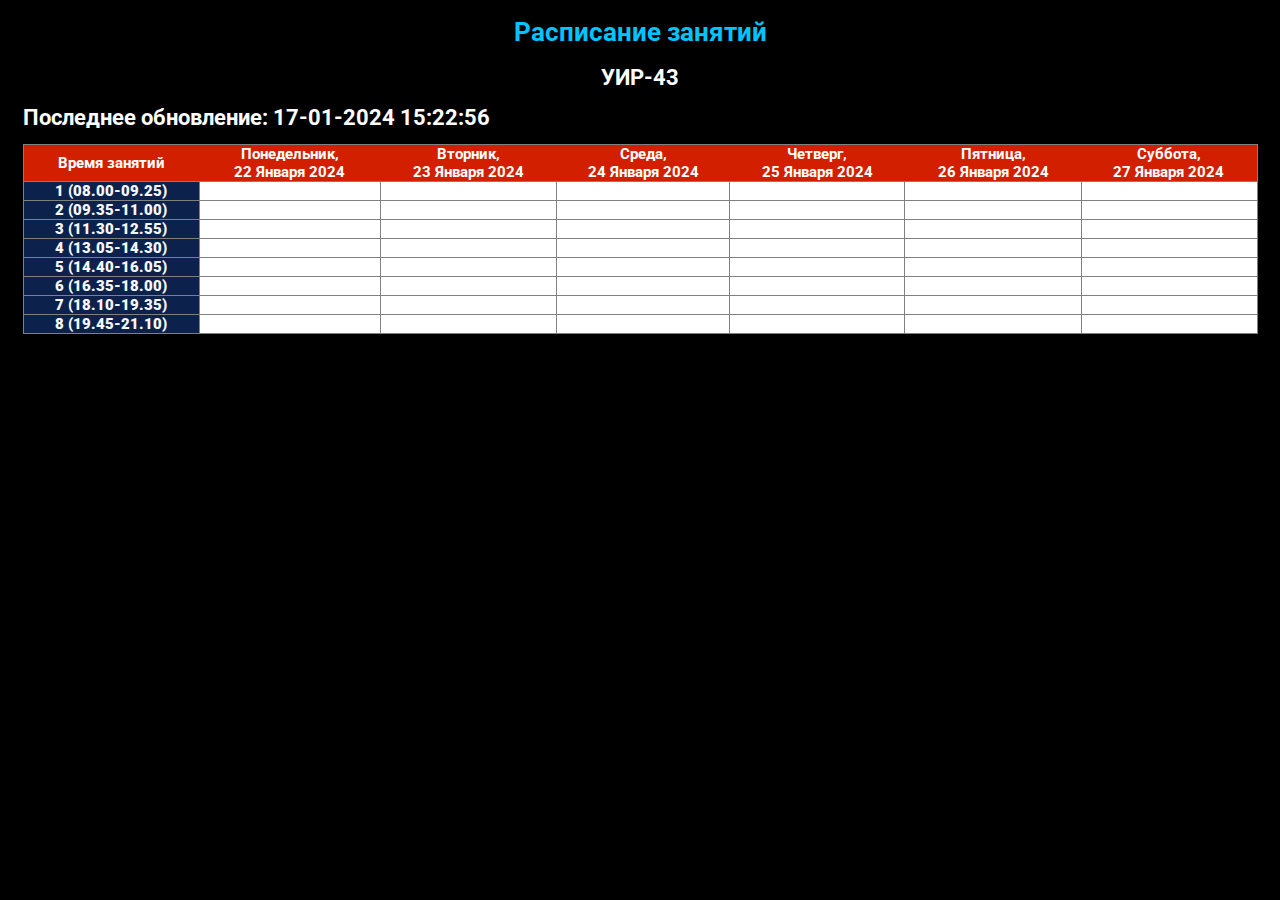
<file: index.html>
<!DOCTYPE html>
<html>
<head>
<meta charset="UTF-8">
<meta http-equiv="X-UA-Compatible" content="IE=edge">
<meta name="viewport" content="width=device-width, initial-scale=1.0">
<title>Расписание занятий. УИР-43</title>
<link rel="stylesheet" href="main.css">
<link rel="shortcut icon" href="fmiit_logo.ico"/>
</head>
<body>
<header class="header">
<div class="container">
<h1 class="header_title"> Расписание занятий </h1>
<h1 class="header_group">УИР-43</h1>
</div>
</header>
<main class="main">
<div class="container"><div class="container">
<h1 class="header_group">Последнее обновление: 17-01-2024 15:22:56</h1>
</div>
<table border="3" style="height: 144px; width: 100%; border-collapse: collapse; border-style: double;"  class="scedule">
<thead class="scedule_table-header">
<tr>
<th>Время занятий</th>
<th style="border: 0px white;">Понедельник, <p> 22 Января 2024</th>
<th style="border: 0px white;">Вторник, <p> 23 Января 2024</th>
<th style="border: 0px white;">Среда, <p> 24 Января 2024</th>
<th style="border: 0px white;">Четверг, <p> 25 Января 2024</th>
<th style="border: 0px white;">Пятница, <p> 26 Января 2024</th>
<th style="border: 0px white;">Суббота, <p> 27 Января 2024</th>
</tr>
</thead>
<tbody>
<td style="width: 14.2857%; height: 0px;" class="Tbody time"><strong>1     (08.00-09.25)</strong></td>
<td style="width: 14.2857%; height: 0px; background-color: white; width: 300px;"><p><strong></strong>
<p>
<p>
</td>
<td style="width: 14.2857%; height: 0px; background-color: white; width: 300px;"><p><strong></strong>
<p>
<p>
</td>
<td style="width: 14.2857%; height: 0px; background-color: white; width: 300px;"><p><strong></strong>
<p>
<p>
</td>
<td style="width: 14.2857%; height: 0px; background-color: white; width: 300px;"><p><strong></strong>
<p>
<p>
</td>
<td style="width: 14.2857%; height: 0px; background-color: white; width: 300px;"><p><strong></strong>
<p>
<p>
</td>
<td style="width: 14.2857%; height: 0px; background-color: white; width: 300px;"><p><strong></strong>
<p>
<p>
</td>
</tr>
</main>
</body>
</html><td style="width: 14.2857%; height: 0px;" class="Tbody time"><strong>2     (09.35-11.00)</strong></td>
<td style="width: 14.2857%; height: 0px; background-color: white; width: 300px;"><p><strong></strong>
<p>
<p>
</td>
<td style="width: 14.2857%; height: 0px; background-color: white; width: 300px;"><p><strong></strong>
<p>
<p>
</td>
<td style="width: 14.2857%; height: 0px; background-color: white; width: 300px;"><p><strong></strong>
<p>
<p>
</td>
<td style="width: 14.2857%; height: 0px; background-color: white; width: 300px;"><p><strong></strong>
<p>
<p>
</td>
<td style="width: 14.2857%; height: 0px; background-color: white; width: 300px;"><p><strong></strong>
<p>
<p>
</td>
<td style="width: 14.2857%; height: 0px; background-color: white; width: 300px;"><p><strong></strong>
<p>
<p>
</td>
</tr>
</main>
</body>
</html><td style="width: 14.2857%; height: 0px;" class="Tbody time"><strong>3     (11.30-12.55)</strong></td>
<td style="width: 14.2857%; height: 0px; background-color: white; width: 300px;"><p><strong></strong>
<p>
<p>
</td>
<td style="width: 14.2857%; height: 0px; background-color: white; width: 300px;"><p><strong></strong>
<p>
<p>
</td>
<td style="width: 14.2857%; height: 0px; background-color: white; width: 300px;"><p><strong></strong>
<p>
<p>
</td>
<td style="width: 14.2857%; height: 0px; background-color: white; width: 300px;"><p><strong></strong>
<p>
<p>
</td>
<td style="width: 14.2857%; height: 0px; background-color: white; width: 300px;"><p><strong></strong>
<p>
<p>
</td>
<td style="width: 14.2857%; height: 0px; background-color: white; width: 300px;"><p><strong></strong>
<p>
<p>
</td>
</tr>
</main>
</body>
</html><td style="width: 14.2857%; height: 0px;" class="Tbody time"><strong>4     (13.05-14.30)</strong></td>
<td style="width: 14.2857%; height: 0px; background-color: white; width: 300px;"><p><strong></strong>
<p>
<p>
</td>
<td style="width: 14.2857%; height: 0px; background-color: white; width: 300px;"><p><strong></strong>
<p>
<p>
</td>
<td style="width: 14.2857%; height: 0px; background-color: white; width: 300px;"><p><strong></strong>
<p>
<p>
</td>
<td style="width: 14.2857%; height: 0px; background-color: white; width: 300px;"><p><strong></strong>
<p>
<p>
</td>
<td style="width: 14.2857%; height: 0px; background-color: white; width: 300px;"><p><strong></strong>
<p>
<p>
</td>
<td style="width: 14.2857%; height: 0px; background-color: white; width: 300px;"><p><strong></strong>
<p>
<p>
</td>
</tr>
</main>
</body>
</html><td style="width: 14.2857%; height: 0px;" class="Tbody time"><strong>5     (14.40-16.05)</strong></td>
<td style="width: 14.2857%; height: 0px; background-color: white; width: 300px;"><p><strong></strong>
<p>
<p>
</td>
<td style="width: 14.2857%; height: 0px; background-color: white; width: 300px;"><p><strong></strong>
<p>
<p>
</td>
<td style="width: 14.2857%; height: 0px; background-color: white; width: 300px;"><p><strong></strong>
<p>
<p>
</td>
<td style="width: 14.2857%; height: 0px; background-color: white; width: 300px;"><p><strong></strong>
<p>
<p>
</td>
<td style="width: 14.2857%; height: 0px; background-color: white; width: 300px;"><p><strong></strong>
<p>
<p>
</td>
<td style="width: 14.2857%; height: 0px; background-color: white; width: 300px;"><p><strong></strong>
<p>
<p>
</td>
</tr>
</main>
</body>
</html><td style="width: 14.2857%; height: 0px;" class="Tbody time"><strong>6     (16.35-18.00)</strong></td>
<td style="width: 14.2857%; height: 0px; background-color: white; width: 300px;"><p><strong></strong>
<p>
<p>
</td>
<td style="width: 14.2857%; height: 0px; background-color: white; width: 300px;"><p><strong></strong>
<p>
<p>
</td>
<td style="width: 14.2857%; height: 0px; background-color: white; width: 300px;"><p><strong></strong>
<p>
<p>
</td>
<td style="width: 14.2857%; height: 0px; background-color: white; width: 300px;"><p><strong></strong>
<p>
<p>
</td>
<td style="width: 14.2857%; height: 0px; background-color: white; width: 300px;"><p><strong></strong>
<p>
<p>
</td>
<td style="width: 14.2857%; height: 0px; background-color: white; width: 300px;"><p><strong></strong>
<p>
<p>
</td>
</tr>
</main>
</body>
</html><td style="width: 14.2857%; height: 0px;" class="Tbody time"><strong>7     (18.10-19.35)</strong></td>
<td style="width: 14.2857%; height: 0px; background-color: white; width: 300px;"><p><strong></strong>
<p>
<p>
</td>
<td style="width: 14.2857%; height: 0px; background-color: white; width: 300px;"><p><strong></strong>
<p>
<p>
</td>
<td style="width: 14.2857%; height: 0px; background-color: white; width: 300px;"><p><strong></strong>
<p>
<p>
</td>
<td style="width: 14.2857%; height: 0px; background-color: white; width: 300px;"><p><strong></strong>
<p>
<p>
</td>
<td style="width: 14.2857%; height: 0px; background-color: white; width: 300px;"><p><strong></strong>
<p>
<p>
</td>
<td style="width: 14.2857%; height: 0px; background-color: white; width: 300px;"><p><strong></strong>
<p>
<p>
</td>
</tr>
</main>
</body>
</html><td style="width: 14.2857%; height: 0px;" class="Tbody time"><strong>8     (19.45-21.10)</strong></td>
<td style="width: 14.2857%; height: 0px; background-color: white; width: 300px;"><p><strong></strong>
<p>
<p>
</td>
<td style="width: 14.2857%; height: 0px; background-color: white; width: 300px;"><p><strong></strong>
<p>
<p>
</td>
<td style="width: 14.2857%; height: 0px; background-color: white; width: 300px;"><p><strong></strong>
<p>
<p>
</td>
<td style="width: 14.2857%; height: 0px; background-color: white; width: 300px;"><p><strong></strong>
<p>
<p>
</td>
<td style="width: 14.2857%; height: 0px; background-color: white; width: 300px;"><p><strong></strong>
<p>
<p>
</td>
<td style="width: 14.2857%; height: 0px; background-color: white; width: 300px;"><p><strong></strong>
<p>
<p>
</td>
</tr>
</main>
</body>
</html>
</file>
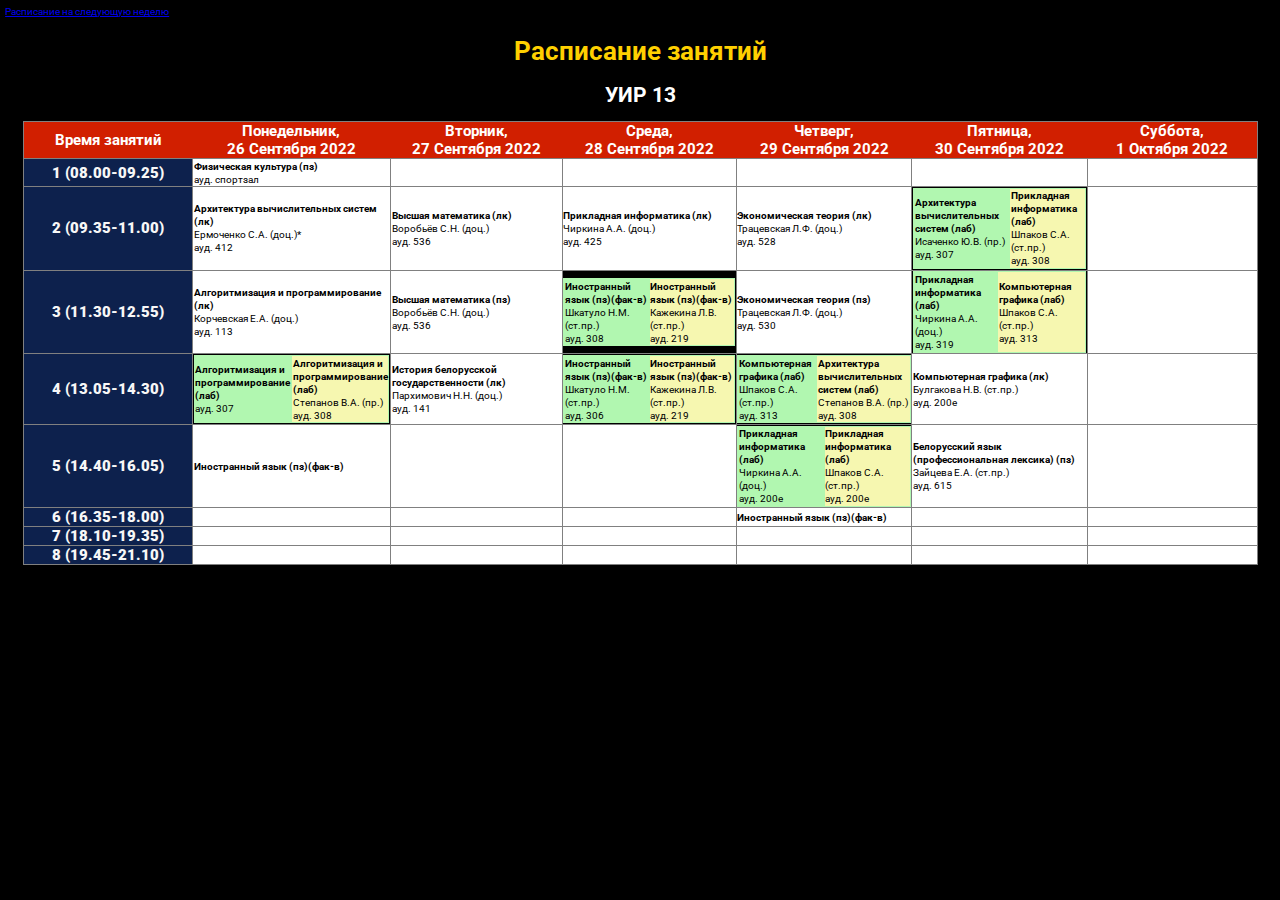
<file: 13/index.html>
<!DOCTYPE html>
<html>
<head>
<meta charset="UTF-8">
<meta http-equiv="X-UA-Compatible" content="IE=edge">
<meta name="viewport" content="width=device-width, initial-scale=1.0">
<title>Расписание занятий. УИР-{group}</title>
<link rel="stylesheet" href="main.css">
<link rel="shortcut icon" href="fmiit_logo.ico"/>
</head>
<body>
<a href="/13/next/">Расписание на следующую неделю</a>
<header class="header">
<div class="container">
<h1 class="header_title"> Расписание занятий </h1>
<h1 class="header_group">УИР 13</h1>
</div>
</header>
<main class="main">
<div class="container"><table border="3" style="height: 144px; width: 100%; border-collapse: collapse; border-style: double;"  class="scedule">
<thead class="scedule_table-header">
<tr>
<th>Время занятий</th>
<th style="border: 0px white;">Понедельник, <p> 26 Сентября 2022</th>
<th style="border: 0px white;">Вторник, <p> 27 Сентября 2022</th>
<th style="border: 0px white;">Среда, <p> 28 Сентября 2022</th>
<th style="border: 0px white;">Четверг, <p> 29 Сентября 2022</th>
<th style="border: 0px white;">Пятница, <p> 30 Сентября 2022</th>
<th style="border: 0px white;">Суббота, <p> 1 Октября 2022</th>
</tr>
</thead>
<tbody>
<td style="width: 14.2857%; height: 0px;" class="Tbody time"><strong>1     (08.00-09.25)</strong></td>
<td style="width: 14.2857%; height: 0px; background-color: white;"><p><strong>Физическая культура (пз)</strong>
<p>
<p>ауд. спортзал
</td>
<td style="width: 14.2857%; height: 0px; background-color: white;"><p><strong></strong>
<p>
<p>
</td>
<td style="width: 14.2857%; height: 0px; background-color: white;"><p><strong></strong>
<p>
<p>
</td>
<td style="width: 14.2857%; height: 0px; background-color: white;"><p><strong></strong>
<p>
<p>
</td>
<td style="width: 14.2857%; height: 0px; background-color: white;"><p><strong></strong>
<p>
<p>
</td>
<td style="width: 14.2857%; height: 0px; background-color: white;"><p><strong></strong>
<p>
<p>
</td>
</tr>
<td style="width: 14.2857%; height: 0px;" class="Tbody time"><strong>2     (09.35-11.00)</strong></td>
<td style="width: 14.2857%; height: 0px; background-color: white;"><p><strong>Архитектура вычислительных систем (лк)</strong>
<p>Ермоченко С.А. (доц.)*
<p>ауд. 412
</td>
<td style="width: 14.2857%; height: 0px; background-color: white;"><p><strong>Высшая математика (лк)</strong>
<p>Воробьёв С.Н. (доц.)
<p>ауд. 536
</td>
<td style="width: 14.2857%; height: 0px; background-color: white;"><p><strong>Прикладная информатика (лк)</strong>
<p>Чиркина А.А. (доц.)
<p>ауд. 425
</td>
<td style="width: 14.2857%; height: 0px; background-color: white;"><p><strong>Экономическая теория (лк)</strong>
<p>Трацевская Л.Ф. (доц.)
<p>ауд. 528
</td>
<td>
<table border="0" style="background-color: #b1f7b0;"><tbody>
<tr>
<td style="background-color: #b1f7b0; border: 0px white;"><p><strong>Архитектура вычислительных систем (лаб)</strong>
<p>Исаченко Ю.В. (пр.)
<p>ауд. 307
</td>
<td style="background-color: #f6f7b0; border: 0px white;"><p><strong>Прикладная информатика (лаб)</strong>
<p>Шпаков С.А. (ст.пр.)
<p>ауд. 308
</td>
</tr>
</tbody>
</table>
</td>
<td style="width: 14.2857%; height: 0px; background-color: white;"><p><strong></strong>
<p>
<p>
</td>
</tr>
<td style="width: 14.2857%; height: 0px;" class="Tbody time"><strong>3     (11.30-12.55)</strong></td>
<td style="width: 14.2857%; height: 0px; background-color: white;"><p><strong>Алгоритмизация и программирование (лк)</strong>
<p>Корчевская Е.А. (доц.)
<p>ауд. 113
</td>
<td style="width: 14.2857%; height: 0px; background-color: white;"><p><strong>Высшая математика (пз)</strong>
<p>Воробьёв С.Н. (доц.)
<p>ауд. 536
</td>
<td>
<table border="0" style="background-color: #b1f7b0;"><tbody>
<tr>
<td style="background-color: #b1f7b0; border: 0px white;"><p><strong>Иностранный язык (пз)(фак-в)</strong>
<p>Шкатуло Н.М. (ст.пр.)
<p>ауд. 308
</td>
<td style="background-color: #f6f7b0; border: 0px white;"><p><strong>Иностранный язык (пз)(фак-в)</strong>
<p>Кажекина Л.В. (ст.пр.)
<p>ауд. 219
</td>
</tr>
</tbody>
</table>
</td>
<td style="width: 14.2857%; height: 0px; background-color: white;"><p><strong>Экономическая теория (пз)</strong>
<p>Трацевская Л.Ф. (доц.)
<p>ауд. 530
</td>
<td>
<table border="0" style="background-color: #b1f7b0;"><tbody>
<tr>
<td style="background-color: #b1f7b0; border: 0px white;"><p><strong>Прикладная информатика (лаб)</strong>
<p>Чиркина А.А. (доц.)
<p>ауд. 319
</td>
<td style="background-color: #f6f7b0; border: 0px white;"><p><strong>Компьютерная графика (лаб)</strong>
<p>Шпаков С.А. (ст.пр.)
<p>ауд. 313
</td>
</tr>
</tbody>
</table>
</td>
<td style="width: 14.2857%; height: 0px; background-color: white;"><p><strong></strong>
<p>
<p>
</td>
</tr>
<td style="width: 14.2857%; height: 0px;" class="Tbody time"><strong>4     (13.05-14.30)</strong></td>
<td>
<table border="0" style="background-color: #b1f7b0;"><tbody>
<tr>
<td style="background-color: #b1f7b0; border: 0px white;"><p><strong>Алгоритмизация и программирование (лаб)</strong>
<p>
<p>ауд. 307
</td>
<td style="background-color: #f6f7b0; border: 0px white;"><p><strong>Алгоритмизация и программирование (лаб)</strong>
<p>Степанов В.А. (пр.)
<p>ауд. 308
</td>
</tr>
</tbody>
</table>
</td>
<td style="width: 14.2857%; height: 0px; background-color: white;"><p><strong>История белорусской государственности (лк)</strong>
<p>Пархимович Н.Н. (доц.)
<p>ауд. 141
</td>
<td>
<table border="0" style="background-color: #b1f7b0;"><tbody>
<tr>
<td style="background-color: #b1f7b0; border: 0px white;"><p><strong>Иностранный язык (пз)(фак-в)</strong>
<p>Шкатуло Н.М. (ст.пр.)
<p>ауд. 306
</td>
<td style="background-color: #f6f7b0; border: 0px white;"><p><strong>Иностранный язык (пз)(фак-в)</strong>
<p>Кажекина Л.В. (ст.пр.)
<p>ауд. 219
</td>
</tr>
</tbody>
</table>
</td>
<td>
<table border="0" style="background-color: #b1f7b0;"><tbody>
<tr>
<td style="background-color: #b1f7b0; border: 0px white;"><p><strong>Компьютерная графика (лаб)</strong>
<p>Шпаков С.А. (ст.пр.)
<p>ауд. 313
</td>
<td style="background-color: #f6f7b0; border: 0px white;"><p><strong>Архитектура вычислительных систем (лаб)</strong>
<p>Степанов В.А. (пр.)
<p>ауд. 308
</td>
</tr>
</tbody>
</table>
</td>
<td style="width: 14.2857%; height: 0px; background-color: white;"><p><strong>Компьютерная графика (лк)</strong>
<p>Булгакова Н.В. (ст.пр.)
<p>ауд. 200е
</td>
<td style="width: 14.2857%; height: 0px; background-color: white;"><p><strong></strong>
<p>
<p>
</td>
</tr>
<td style="width: 14.2857%; height: 0px;" class="Tbody time"><strong>5     (14.40-16.05)</strong></td>
<td style="width: 14.2857%; height: 0px; background-color: white;"><p><strong>Иностранный язык (пз)(фак-в)</strong>
<p>
<p>
</td>
<td style="width: 14.2857%; height: 0px; background-color: white;"><p><strong></strong>
<p>
<p>
</td>
<td style="width: 14.2857%; height: 0px; background-color: white;"><p><strong></strong>
<p>
<p>
</td>
<td>
<table border="0" style="background-color: #b1f7b0;"><tbody>
<tr>
<td style="background-color: #b1f7b0; border: 0px white;"><p><strong>Прикладная информатика (лаб)</strong>
<p>Чиркина А.А. (доц.)
<p>ауд. 200е
</td>
<td style="background-color: #f6f7b0; border: 0px white;"><p><strong>Прикладная информатика (лаб)</strong>
<p>Шпаков С.А. (ст.пр.)
<p>ауд. 200е
</td>
</tr>
</tbody>
</table>
</td>
<td style="width: 14.2857%; height: 0px; background-color: white;"><p><strong>Белорусский язык (профессиональная лексика) (пз)</strong>
<p>Зайцева Е.А. (ст.пр.)
<p>ауд. 615
</td>
<td style="width: 14.2857%; height: 0px; background-color: white;"><p><strong></strong>
<p>
<p>
</td>
</tr>
<td style="width: 14.2857%; height: 0px;" class="Tbody time"><strong>6     (16.35-18.00)</strong></td>
<td style="width: 14.2857%; height: 0px; background-color: white;"><p><strong></strong>
<p>
<p>
</td>
<td style="width: 14.2857%; height: 0px; background-color: white;"><p><strong></strong>
<p>
<p>
</td>
<td style="width: 14.2857%; height: 0px; background-color: white;"><p><strong></strong>
<p>
<p>
</td>
<td style="width: 14.2857%; height: 0px; background-color: white;"><p><strong>Иностранный язык (пз)(фак-в)</strong>
<p>
<p>
</td>
<td style="width: 14.2857%; height: 0px; background-color: white;"><p><strong></strong>
<p>
<p>
</td>
<td style="width: 14.2857%; height: 0px; background-color: white;"><p><strong></strong>
<p>
<p>
</td>
</tr>
<td style="width: 14.2857%; height: 0px;" class="Tbody time"><strong>7     (18.10-19.35)</strong></td>
<td style="width: 14.2857%; height: 0px; background-color: white;"><p><strong></strong>
<p>
<p>
</td>
<td style="width: 14.2857%; height: 0px; background-color: white;"><p><strong></strong>
<p>
<p>
</td>
<td style="width: 14.2857%; height: 0px; background-color: white;"><p><strong></strong>
<p>
<p>
</td>
<td style="width: 14.2857%; height: 0px; background-color: white;"><p><strong></strong>
<p>
<p>
</td>
<td style="width: 14.2857%; height: 0px; background-color: white;"><p><strong></strong>
<p>
<p>
</td>
<td style="width: 14.2857%; height: 0px; background-color: white;"><p><strong></strong>
<p>
<p>
</td>
</tr>
<td style="width: 14.2857%; height: 0px;" class="Tbody time"><strong>8     (19.45-21.10)</strong></td>
<td style="width: 14.2857%; height: 0px; background-color: white;"><p><strong></strong>
<p>
<p>
</td>
<td style="width: 14.2857%; height: 0px; background-color: white;"><p><strong></strong>
<p>
<p>
</td>
<td style="width: 14.2857%; height: 0px; background-color: white;"><p><strong></strong>
<p>
<p>
</td>
<td style="width: 14.2857%; height: 0px; background-color: white;"><p><strong></strong>
<p>
<p>
</td>
<td style="width: 14.2857%; height: 0px; background-color: white;"><p><strong></strong>
<p>
<p>
</td>
<td style="width: 14.2857%; height: 0px; background-color: white;"><p><strong></strong>
<p>
<p>
</td>
</tr>
</file>
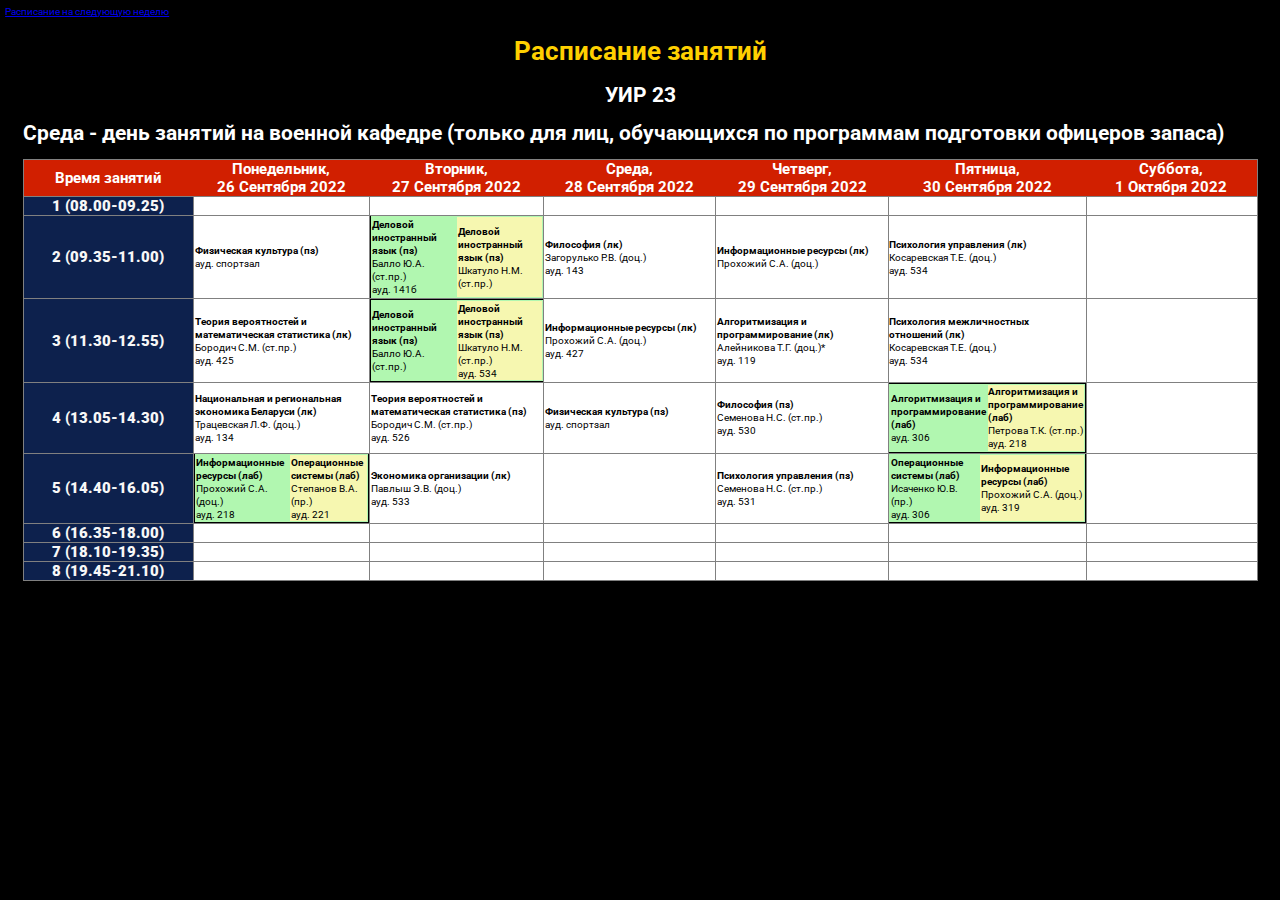
<file: 23/index.html>
<!DOCTYPE html>
<html>
<head>
  <!-- Yandex.Metrika counter -->
<script type="text/javascript" >
   (function(m,e,t,r,i,k,a){m[i]=m[i]||function(){(m[i].a=m[i].a||[]).push(arguments)};
   m[i].l=1*new Date();
   for (var j = 0; j < document.scripts.length; j++) {if (document.scripts[j].src === r) { return; }}
   k=e.createElement(t),a=e.getElementsByTagName(t)[0],k.async=1,k.src=r,a.parentNode.insertBefore(k,a)})
   (window, document, "script", "https://mc.yandex.ru/metrika/tag.js", "ym");

   ym(90545897, "init", {
        clickmap:true,
        trackLinks:true,
        accurateTrackBounce:true,
        webvisor:true
   });
</script>
<noscript><div><img src="https://mc.yandex.ru/watch/90545897" style="position:absolute; left:-9999px;" alt="" /></div></noscript>
<!-- /Yandex.Metrika counter -->
<meta charset="UTF-8">
<meta http-equiv="X-UA-Compatible" content="IE=edge">
<meta name="viewport" content="width=device-width, initial-scale=1.0">
<title>Расписание занятий. УИР-{group}</title>
<link rel="stylesheet" href="main.css">
<link rel="shortcut icon" href="fmiit_logo.ico"/>
</head>
<body>
<a href="/23/next/">Расписание на следующую неделю</a>
<header class="header">
<div class="container">
<h1 class="header_title"> Расписание занятий </h1>
<h1 class="header_group">УИР 23</h1>
</div>
</header>
<main class="main">
<div class="container"><div class="container">
<h1 class="header_group">Среда - день занятий на военной кафедре (только для лиц, обучающихся по программам подготовки офицеров запаса)</h1>
</div>
<table border="3" style="height: 144px; width: 100%; border-collapse: collapse; border-style: double;"  class="scedule">
<thead class="scedule_table-header">
<tr>
<th>Время занятий</th>
<th style="border: 0px white;">Понедельник, <p> 26 Сентября 2022</th>
<th style="border: 0px white;">Вторник, <p> 27 Сентября 2022</th>
<th style="border: 0px white;">Среда, <p> 28 Сентября 2022</th>
<th style="border: 0px white;">Четверг, <p> 29 Сентября 2022</th>
<th style="border: 0px white;">Пятница, <p> 30 Сентября 2022</th>
<th style="border: 0px white;">Суббота, <p> 1 Октября 2022</th>
</tr>
</thead>
<tbody>
<td style="width: 14.2857%; height: 0px;" class="Tbody time"><strong>1     (08.00-09.25)</strong></td>
<td style="width: 14.2857%; height: 0px; background-color: white;"><p><strong></strong>
<p>
<p>
</td>
<td style="width: 14.2857%; height: 0px; background-color: white;"><p><strong></strong>
<p>
<p>
</td>
<td style="width: 14.2857%; height: 0px; background-color: white;"><p><strong></strong>
<p>
<p>
</td>
<td style="width: 14.2857%; height: 0px; background-color: white;"><p><strong></strong>
<p>
<p>
</td>
<td style="width: 14.2857%; height: 0px; background-color: white;"><p><strong></strong>
<p>
<p>
</td>
<td style="width: 14.2857%; height: 0px; background-color: white;"><p><strong></strong>
<p>
<p>
</td>
</tr>
<td style="width: 14.2857%; height: 0px;" class="Tbody time"><strong>2     (09.35-11.00)</strong></td>
<td style="width: 14.2857%; height: 0px; background-color: white;"><p><strong>Физическая культура (пз)</strong>
<p>
<p>ауд. спортзал
</td>
<td>
<table border="0" style="background-color: #b1f7b0;"><tbody>
<tr>
<td style="background-color: #b1f7b0; border: 0px white;"><p><strong>Деловой иностранный язык (пз)</strong>
<p>Балло Ю.А. (ст.пр.)
<p>ауд. 141б
</td>
<td style="background-color: #f6f7b0; border: 0px white;"><p><strong>Деловой иностранный язык (пз)</strong>
<p>Шкатуло Н.М. (ст.пр.)
<p>
</td>
</tr>
</tbody>
</table>
</td>
<td style="width: 14.2857%; height: 0px; background-color: white;"><p><strong>Философия (лк)</strong>
<p>Загорулько Р.В. (доц.)
<p>ауд. 143
</td>
<td style="width: 14.2857%; height: 0px; background-color: white;"><p><strong>Информационные ресурсы (лк)</strong>
<p>Прохожий С.А. (доц.)
<p>
</td>
<td style="width: 14.2857%; height: 0px; background-color: white;"><p><strong>Психология управления (лк)</strong>
<p>Косаревская Т.Е. (доц.)
<p>ауд. 534
</td>
<td style="width: 14.2857%; height: 0px; background-color: white;"><p><strong></strong>
<p>
<p>
</td>
</tr>
<td style="width: 14.2857%; height: 0px;" class="Tbody time"><strong>3     (11.30-12.55)</strong></td>
<td style="width: 14.2857%; height: 0px; background-color: white;"><p><strong>Теория вероятностей и математическая статистика (лк)</strong>
<p>Бородич С.М. (ст.пр.)
<p>ауд. 425
</td>
<td>
<table border="0" style="background-color: #b1f7b0;"><tbody>
<tr>
<td style="background-color: #b1f7b0; border: 0px white;"><p><strong>Деловой иностранный язык (пз)</strong>
<p>Балло Ю.А. (ст.пр.)
<p>
</td>
<td style="background-color: #f6f7b0; border: 0px white;"><p><strong>Деловой иностранный язык (пз)</strong>
<p>Шкатуло Н.М. (ст.пр.)
<p>ауд. 534
</td>
</tr>
</tbody>
</table>
</td>
<td style="width: 14.2857%; height: 0px; background-color: white;"><p><strong>Информационные ресурсы (лк)</strong>
<p>Прохожий С.А. (доц.)
<p>ауд. 427
</td>
<td style="width: 14.2857%; height: 0px; background-color: white;"><p><strong>Алгоритмизация и программирование (лк)</strong>
<p>Алейникова Т.Г. (доц.)*
<p>ауд. 119
</td>
<td style="width: 14.2857%; height: 0px; background-color: white;"><p><strong>Психология межличностных отношений (лк)</strong>
<p>Косаревская Т.Е. (доц.)
<p>ауд. 534
</td>
<td style="width: 14.2857%; height: 0px; background-color: white;"><p><strong></strong>
<p>
<p>
</td>
</tr>
<td style="width: 14.2857%; height: 0px;" class="Tbody time"><strong>4     (13.05-14.30)</strong></td>
<td style="width: 14.2857%; height: 0px; background-color: white;"><p><strong>Национальная и региональная экономика Беларуси (лк)</strong>
<p>Трацевская Л.Ф. (доц.)
<p>ауд. 134
</td>
<td style="width: 14.2857%; height: 0px; background-color: white;"><p><strong>Теория вероятностей и математическая статистика (пз)</strong>
<p>Бородич С.М. (ст.пр.)
<p>ауд. 526
</td>
<td style="width: 14.2857%; height: 0px; background-color: white;"><p><strong>Физическая культура (пз)</strong>
<p>
<p>ауд. спортзал
</td>
<td style="width: 14.2857%; height: 0px; background-color: white;"><p><strong>Философия (пз)</strong>
<p>Семенова Н.С. (ст.пр.)
<p>ауд. 530
</td>
<td>
<table border="0" style="background-color: #b1f7b0;"><tbody>
<tr>
<td style="background-color: #b1f7b0; border: 0px white;"><p><strong>Алгоритмизация и программирование (лаб)</strong>
<p>
<p>ауд. 306
</td>
<td style="background-color: #f6f7b0; border: 0px white;"><p><strong>Алгоритмизация и программирование (лаб)</strong>
<p>Петрова Т.К. (ст.пр.)
<p>ауд. 218
</td>
</tr>
</tbody>
</table>
</td>
<td style="width: 14.2857%; height: 0px; background-color: white;"><p><strong></strong>
<p>
<p>
</td>
</tr>
<td style="width: 14.2857%; height: 0px;" class="Tbody time"><strong>5     (14.40-16.05)</strong></td>
<td>
<table border="0" style="background-color: #b1f7b0;"><tbody>
<tr>
<td style="background-color: #b1f7b0; border: 0px white;"><p><strong>Информационные ресурсы (лаб)</strong>
<p>Прохожий С.А. (доц.)
<p>ауд. 218
</td>
<td style="background-color: #f6f7b0; border: 0px white;"><p><strong>Операционные системы (лаб)</strong>
<p>Степанов В.А. (пр.)
<p>ауд. 221
</td>
</tr>
</tbody>
</table>
</td>
<td style="width: 14.2857%; height: 0px; background-color: white;"><p><strong>Экономика организации (лк)</strong>
<p>Павлыш Э.В. (доц.)
<p>ауд. 533
</td>
<td style="width: 14.2857%; height: 0px; background-color: white;"><p><strong></strong>
<p>
<p>
</td>
<td style="width: 14.2857%; height: 0px; background-color: white;"><p><strong>Психология управления (пз)</strong>
<p>Семенова Н.С. (ст.пр.)
<p>ауд. 531
</td>
<td>
<table border="0" style="background-color: #b1f7b0;"><tbody>
<tr>
<td style="background-color: #b1f7b0; border: 0px white;"><p><strong>Операционные системы (лаб)</strong>
<p>Исаченко Ю.В. (пр.)
<p>ауд. 306
</td>
<td style="background-color: #f6f7b0; border: 0px white;"><p><strong>Информационные ресурсы (лаб)</strong>
<p>Прохожий С.А. (доц.)
<p>ауд. 319
</td>
</tr>
</tbody>
</table>
</td>
<td style="width: 14.2857%; height: 0px; background-color: white;"><p><strong></strong>
<p>
<p>
</td>
</tr>
<td style="width: 14.2857%; height: 0px;" class="Tbody time"><strong>6     (16.35-18.00)</strong></td>
<td style="width: 14.2857%; height: 0px; background-color: white;"><p><strong></strong>
<p>
<p>
</td>
<td style="width: 14.2857%; height: 0px; background-color: white;"><p><strong></strong>
<p>
<p>
</td>
<td style="width: 14.2857%; height: 0px; background-color: white;"><p><strong></strong>
<p>
<p>
</td>
<td style="width: 14.2857%; height: 0px; background-color: white;"><p><strong></strong>
<p>
<p>
</td>
<td style="width: 14.2857%; height: 0px; background-color: white;"><p><strong></strong>
<p>
<p>
</td>
<td style="width: 14.2857%; height: 0px; background-color: white;"><p><strong></strong>
<p>
<p>
</td>
</tr>
<td style="width: 14.2857%; height: 0px;" class="Tbody time"><strong>7     (18.10-19.35)</strong></td>
<td style="width: 14.2857%; height: 0px; background-color: white;"><p><strong></strong>
<p>
<p>
</td>
<td style="width: 14.2857%; height: 0px; background-color: white;"><p><strong></strong>
<p>
<p>
</td>
<td style="width: 14.2857%; height: 0px; background-color: white;"><p><strong></strong>
<p>
<p>
</td>
<td style="width: 14.2857%; height: 0px; background-color: white;"><p><strong></strong>
<p>
<p>
</td>
<td style="width: 14.2857%; height: 0px; background-color: white;"><p><strong></strong>
<p>
<p>
</td>
<td style="width: 14.2857%; height: 0px; background-color: white;"><p><strong></strong>
<p>
<p>
</td>
</tr>
<td style="width: 14.2857%; height: 0px;" class="Tbody time"><strong>8     (19.45-21.10)</strong></td>
<td style="width: 14.2857%; height: 0px; background-color: white;"><p><strong></strong>
<p>
<p>
</td>
<td style="width: 14.2857%; height: 0px; background-color: white;"><p><strong></strong>
<p>
<p>
</td>
<td style="width: 14.2857%; height: 0px; background-color: white;"><p><strong></strong>
<p>
<p>
</td>
<td style="width: 14.2857%; height: 0px; background-color: white;"><p><strong></strong>
<p>
<p>
</td>
<td style="width: 14.2857%; height: 0px; background-color: white;"><p><strong></strong>
<p>
<p>
</td>
<td style="width: 14.2857%; height: 0px; background-color: white;"><p><strong></strong>
<p>
<p>
</td>
</tr>
</file>
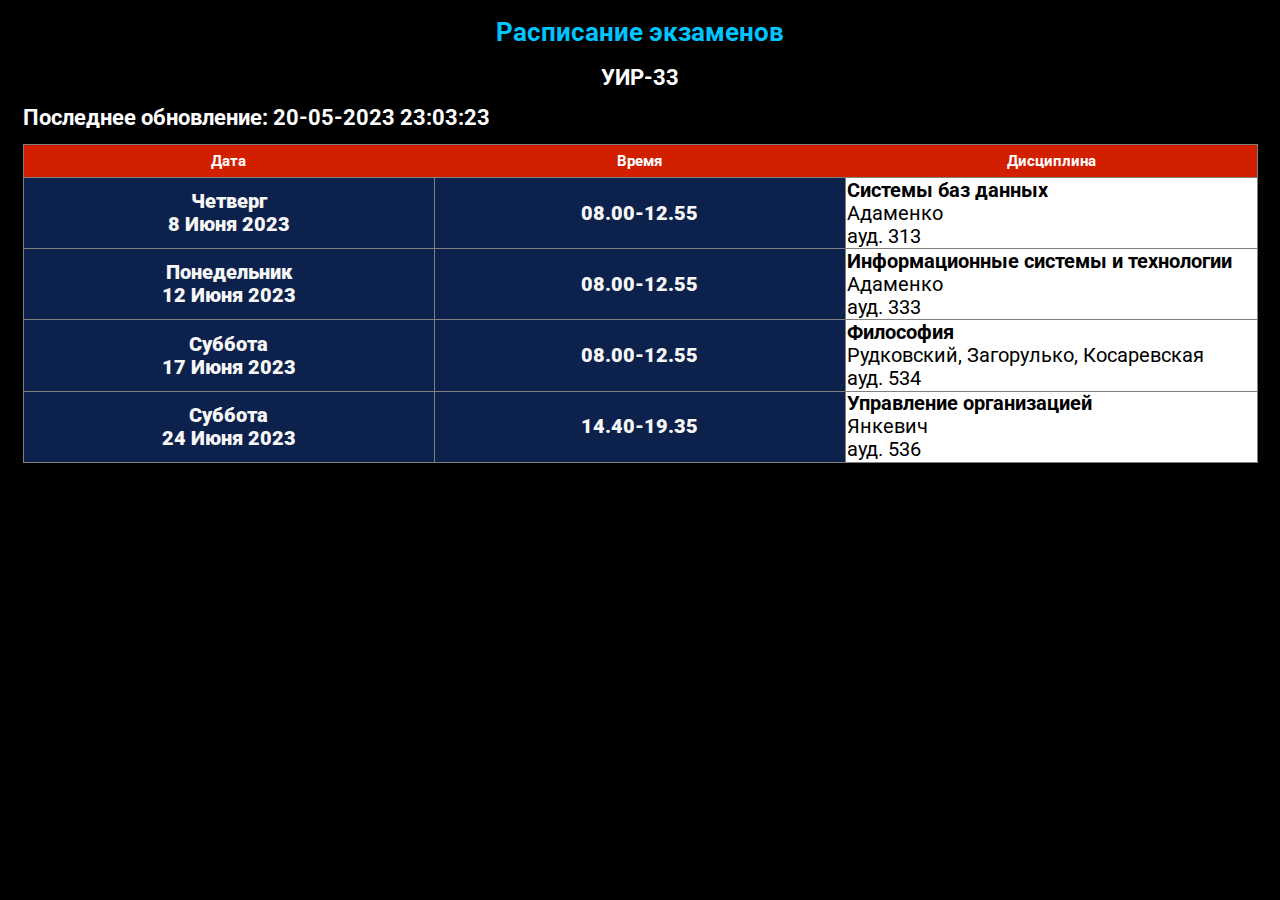
<file: exam/index.html>
<!DOCTYPE html>
<html>
<head>
<meta charset="UTF-8">
<meta http-equiv="X-UA-Compatible" content="IE=edge">
<meta name="viewport" content="width=device-width, initial-scale=1.0">
<title>Расписание занятий. УИР-33</title>
<link rel="stylesheet" href="main.css">
<link rel="shortcut icon" href="fmiit_logo.ico"/>
</head>
<body>
<header class="header">
<div class="container">
<h1 class="header_title"> Расписание экзаменов </h1>
<h1 class="header_group">УИР-33</h1>
</div>
</header>
<main class="main">
<div class="container"><div class="container">
<h1 class="header_group">Последнее обновление: 20-05-2023 23:03:23</h1>
</div>
<table border="3" style="height: 144px; width: 100%; border-collapse: collapse; border-style: double;"  class="scedule">
<thead class="scedule_table-header">
<tr>
<th>Дата</th><th>Время</th><th>Дисциплина</th>
</tr>
</thead>
<tbody>
<td style="width: 14.2857%; height: 0px;font-size:30px;" class="Tbody time"><strong>Четверг<p> 8 Июня 2023</strong></td>
<td style="width: 14.2857%; height: 0px;font-size:30px;" class="Tbody time"><strong>08.00-12.55</strong></td>
<td style="width: 14.2857%; height: 0px;font-size:30px; background-color: white;"><p><strong>Системы баз данных</strong>
<p>Адаменко
<p>ауд. 313
</td>
</tr>
<td style="width: 14.2857%; height: 0px;font-size:30px;" class="Tbody time"><strong>Понедельник<p> 12 Июня 2023</strong></td>
<td style="width: 14.2857%; height: 0px;font-size:30px;" class="Tbody time"><strong>08.00-12.55</strong></td>
<td style="width: 14.2857%; height: 0px;font-size:30px; background-color: white;"><p><strong>Информационные системы и технологии</strong>
<p>Адаменко
<p>ауд. 333
</td>
</tr>
<td style="width: 14.2857%; height: 0px;font-size:30px;" class="Tbody time"><strong>Суббота<p> 17 Июня 2023</strong></td>
<td style="width: 14.2857%; height: 0px;font-size:30px;" class="Tbody time"><strong>08.00-12.55</strong></td>
<td style="width: 14.2857%; height: 0px;font-size:30px; background-color: white;"><p><strong>Философия</strong>
<p>Рудковский, Загорулько, Косаревская
<p>ауд. 534
</td>
</tr>
<td style="width: 14.2857%; height: 0px;font-size:30px;" class="Tbody time"><strong>Суббота<p> 24 Июня 2023</strong></td>
<td style="width: 14.2857%; height: 0px;font-size:30px;" class="Tbody time"><strong> 14.40-19.35</strong></td>
<td style="width: 14.2857%; height: 0px;font-size:30px; background-color: white;"><p><strong>Управление организацией</strong>
<p>Янкевич
<p>ауд. 536
</td>
</tr>
</file>
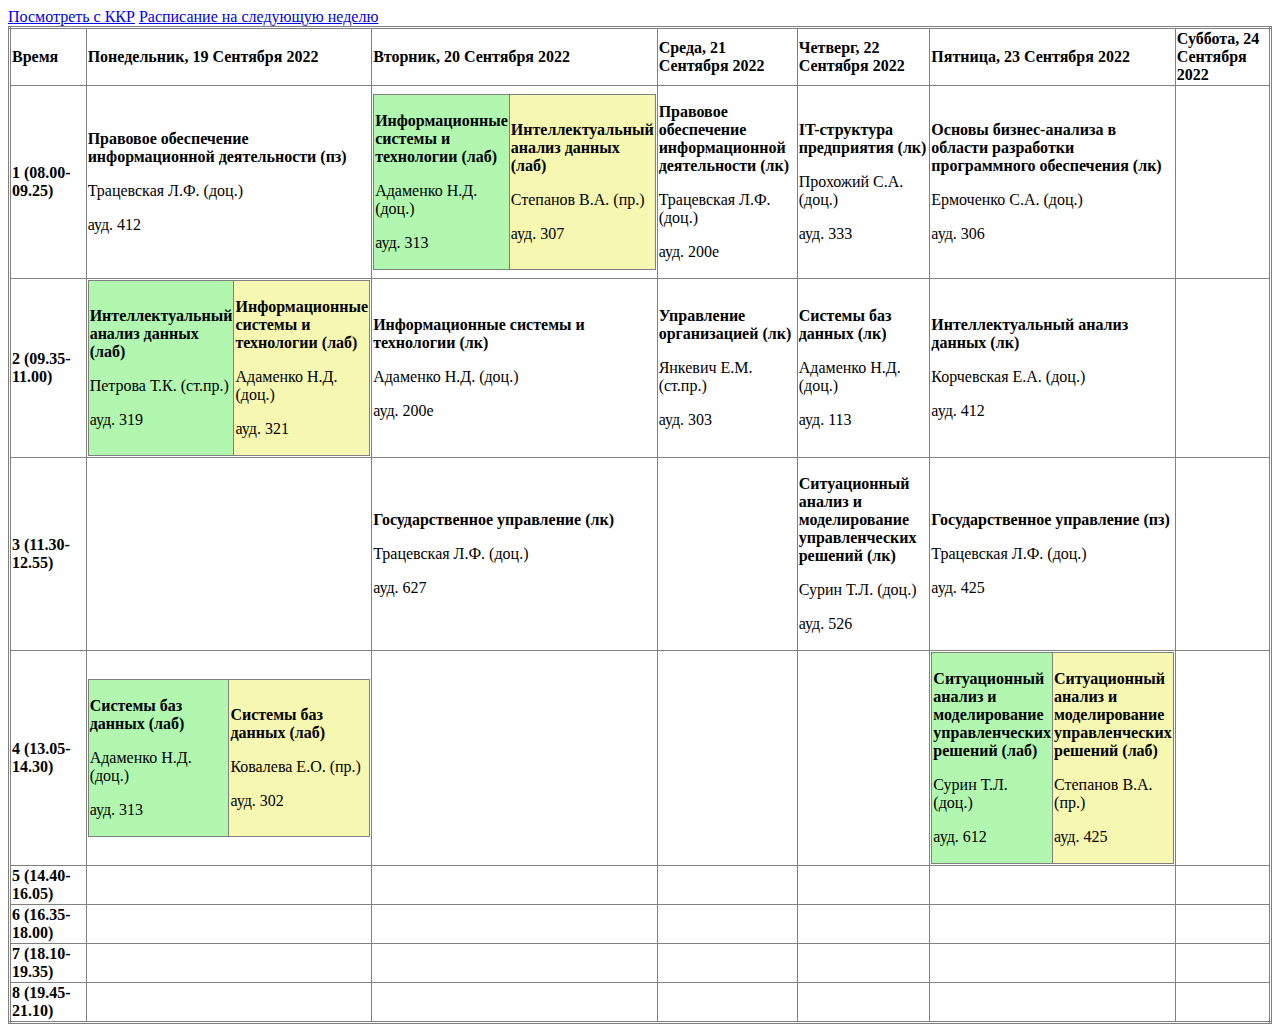
<file: nokkr/index.html>
<!DOCTYPE html>
<html>
  <head>
    <title>УИР 3 курс без ККР</title>
  </head>
<body>
  <a href="../">Посмотреть с ККР</a>
  <a href="../33/next/">Расписание на следующую неделю</a>
<table border="3" style="height: 144px; width: 100%; border-collapse: collapse; border-style: double;">
<tbody>
<tr style="height: 18px;">
<td style="width: 14.2857%; height: 18px;"><strong>Время</strong></td>
<td style="width: 14.2857%; height: 18px;"><strong>Понедельник, 19 Сентября 2022</strong></td>
<td style="width: 14.2857%; height: 18px;"><strong>Вторник, 20 Сентября 2022</strong></td>
<td style="width: 14.2857%; height: 18px;"><strong>Среда, 21 Сентября 2022</strong></td>
<td style="width: 14.2857%; height: 18px;"><strong>Четверг, 22 Сентября 2022</strong></td>
<td style="width: 14.2857%; height: 18px;"><strong>Пятница, 23 Сентября 2022</strong></td>
<td style="width: 14.2857%; height: 18px;"><strong>Суббота, 24 Сентября 2022</strong></td>
</tr>
<tr style="height: 18px;">
<td style="width: 14.2857%; height: 18px;"><strong>1     (08.00-09.25)</strong></td>
<td style="width: 14.2857%; height: 18px; background-color: white;"><p><strong>Правовое обеспечение информационной деятельности (пз)</strong>
<p>Трацевская Л.Ф. (доц.)
<p>ауд. 412
</td>
<td style="width: 14.2857%; height: 18px;">
<table border="1" style="width: 100%; border-collapse: collapse; background-color: #b1f7b0; height: 18px;"><tbody>
<tr style="height: 18px;">
<td style="width: 50%; height: 18px; background-color: #b1f7b0;"><p><strong>Информационные системы и технологии (лаб)</strong>
<p>Адаменко Н.Д. (доц.)
<p>ауд. 313
</td>
<td style="width: 50%; height: 18px; background-color: #f6f7b0;"><p><strong>Интеллектуальный анализ данных (лаб)</strong>
<p>Степанов В.А. (пр.)
<p>ауд. 307
</td>
</tr>
</tbody>
</table>
</td>
<td style="width: 14.2857%; height: 18px; background-color: white;"><p><strong>Правовое обеспечение информационной деятельности (лк)</strong>
<p>Трацевская Л.Ф. (доц.)
<p>ауд. 200е
</td>
<td style="width: 14.2857%; height: 18px; background-color: white;"><p><strong>IT-структура предприятия (лк)</strong>
<p>Прохожий С.А. (доц.)
<p>ауд. 333
</td>
<td style="width: 14.2857%; height: 18px; background-color: white;"><p><strong>Основы бизнес-анализа в области разработки программного обеспечения (лк)</strong>
<p>Ермоченко С.А. (доц.)
<p>ауд. 306
</td>
<td style="width: 14.2857%; height: 18px; background-color: white;"><p><strong></strong>
<p>
<p>
</td>
</tr>
<tr style="height: 18px;">
<td style="width: 14.2857%; height: 18px;"><strong>2     (09.35-11.00)</strong></td>
<td style="width: 14.2857%; height: 18px;">
<table border="1" style="width: 100%; border-collapse: collapse; background-color: #b1f7b0; height: 18px;"><tbody>
<tr style="height: 18px;">
<td style="width: 50%; height: 18px; background-color: #b1f7b0;"><p><strong>Интеллектуальный анализ данных (лаб)</strong>
<p>Петрова Т.К. (ст.пр.)
<p>ауд. 319
</td>
<td style="width: 50%; height: 18px; background-color: #f6f7b0;"><p><strong>Информационные системы и технологии (лаб)</strong>
<p>Адаменко Н.Д. (доц.)
<p>ауд. 321
</td>
</tr>
</tbody>
</table>
</td>
<td style="width: 14.2857%; height: 18px; background-color: white;"><p><strong>Информационные системы и технологии (лк)</strong>
<p>Адаменко Н.Д. (доц.)
<p>ауд. 200е
</td>
<td style="width: 14.2857%; height: 18px; background-color: white;"><p><strong>Управление организацией (лк)</strong>
<p>Янкевич Е.М. (ст.пр.)
<p>ауд. 303
</td>
<td style="width: 14.2857%; height: 18px; background-color: white;"><p><strong>Системы баз данных (лк)</strong>
<p>Адаменко Н.Д. (доц.)
<p>ауд. 113
</td>
<td style="width: 14.2857%; height: 18px; background-color: white;"><p><strong>Интеллектуальный анализ данных (лк)</strong>
<p>Корчевская Е.А. (доц.)
<p>ауд. 412
</td>
<td style="width: 14.2857%; height: 18px; background-color: white;"><p><strong></strong>
<p>
<p>
</td>
</tr>
<tr style="height: 18px;">
<td style="width: 14.2857%; height: 18px;"><strong>3     (11.30-12.55)</strong></td>
<td style="width: 14.2857%; height: 18px; background-color: white;"><p><strong></strong>
<p>
<p>
</td>
<td style="width: 14.2857%; height: 18px; background-color: white;"><p><strong>Государственное управление (лк)</strong>
<p>Трацевская Л.Ф. (доц.)
<p>ауд. 627
</td>
<td style="width: 14.2857%; height: 18px; background-color: white;"><p><strong></strong>
<p>
<p>
</td>
<td style="width: 14.2857%; height: 18px; background-color: white;"><p><strong>Ситуационный анализ и моделирование управленческих решений (лк)</strong>
<p>Сурин Т.Л. (доц.)
<p>ауд. 526
</td>
<td style="width: 14.2857%; height: 18px; background-color: white;"><p><strong>Государственное управление (пз)</strong>
<p>Трацевская Л.Ф. (доц.)
<p>ауд. 425
</td>
<td style="width: 14.2857%; height: 18px; background-color: white;"><p><strong></strong>
<p>
<p>
</td>
</tr>
<tr style="height: 18px;">
<td style="width: 14.2857%; height: 18px;"><strong>4     (13.05-14.30)</strong></td>
<td style="width: 14.2857%; height: 18px;">
<table border="1" style="width: 100%; border-collapse: collapse; background-color: #b1f7b0; height: 18px;"><tbody>
<tr style="height: 18px;">
<td style="width: 50%; height: 18px; background-color: #b1f7b0;"><p><strong>Системы баз данных (лаб)</strong>
<p>Адаменко Н.Д. (доц.)
<p>ауд. 313
</td>
<td style="width: 50%; height: 18px; background-color: #f6f7b0;"><p><strong>Системы баз данных (лаб)</strong>
<p>Ковалева Е.О. (пр.)
<p>ауд. 302
</td>
</tr>
</tbody>
</table>
</td>
<td style="width: 14.2857%; height: 18px; background-color: white;"><p><strong></strong>
<p>
<p>
</td>
<td style="width: 14.2857%; height: 18px; background-color: white;"><p><strong></strong>
<p>
<p>
</td>
<td style="width: 14.2857%; height: 18px; background-color: white;"><p><strong></strong>
<p>
<p>
</td>
<td style="width: 14.2857%; height: 18px;">
<table border="1" style="width: 100%; border-collapse: collapse; background-color: #b1f7b0; height: 18px;"><tbody>
<tr style="height: 18px;">
<td style="width: 50%; height: 18px; background-color: #b1f7b0;"><p><strong>Ситуационный анализ и моделирование управленческих решений (лаб)</strong>
<p>Сурин Т.Л. (доц.)
<p>ауд. 612
</td>
<td style="width: 50%; height: 18px; background-color: #f6f7b0;"><p><strong>Ситуационный анализ и моделирование управленческих решений (лаб)</strong>
<p>Степанов В.А. (пр.)
<p>ауд. 425
</td>
</tr>
</tbody>
</table>
</td>
<td style="width: 14.2857%; height: 18px; background-color: white;"><p><strong></strong>
<p>
<p>
</td>
</tr>
<tr style="height: 18px;">
<td style="width: 14.2857%; height: 18px;"><strong>5     (14.40-16.05)</strong></td>
<td style="width: 14.2857%; height: 18px; background-color: white;"><p><strong></strong>
<p>
<p>
</td>
<td style="width: 14.2857%; height: 18px; background-color: white;"><p><strong></strong>
<p>
<p>
</td>
<td style="width: 14.2857%; height: 18px; background-color: white;"><p><strong></strong>
<p>
<p>
</td>
<td style="width: 14.2857%; height: 18px; background-color: white;"><p><strong></strong>
<p>
<p>
</td>
<td style="width: 14.2857%; height: 18px; background-color: white;"><p><strong></strong>
<p>
<p>
</td>
<td style="width: 14.2857%; height: 18px; background-color: white;"><p><strong></strong>
<p>
<p>
</td>
</tr>
<tr style="height: 18px;">
<td style="width: 14.2857%; height: 18px;"><strong>6     (16.35-18.00)</strong></td>
<td style="width: 14.2857%; height: 18px; background-color: white;"><p><strong></strong>
<p>
<p>
</td>
<td style="width: 14.2857%; height: 18px; background-color: white;"><p><strong></strong>
<p>
<p>
</td>
<td style="width: 14.2857%; height: 18px; background-color: white;"><p><strong></strong>
<p>
<p>
</td>
<td style="width: 14.2857%; height: 18px; background-color: white;"><p><strong></strong>
<p>
<p>
</td>
<td style="width: 14.2857%; height: 18px; background-color: white;"><p><strong></strong>
<p>
<p>
</td>
<td style="width: 14.2857%; height: 18px; background-color: white;"><p><strong></strong>
<p>
<p>
</td>
</tr>
<tr style="height: 18px;">
<td style="width: 14.2857%; height: 18px;"><strong>7     (18.10-19.35)</strong></td>
<td style="width: 14.2857%; height: 18px; background-color: white;"><p><strong></strong>
<p>
<p>
</td>
<td style="width: 14.2857%; height: 18px; background-color: white;"><p><strong></strong>
<p>
<p>
</td>
<td style="width: 14.2857%; height: 18px; background-color: white;"><p><strong></strong>
<p>
<p>
</td>
<td style="width: 14.2857%; height: 18px; background-color: white;"><p><strong></strong>
<p>
<p>
</td>
<td style="width: 14.2857%; height: 18px; background-color: white;"><p><strong></strong>
<p>
<p>
</td>
<td style="width: 14.2857%; height: 18px; background-color: white;"><p><strong></strong>
<p>
<p>
</td>
</tr>
<tr style="height: 18px;">
<td style="width: 14.2857%; height: 18px;"><strong>8     (19.45-21.10)</strong></td>
<td style="width: 14.2857%; height: 18px; background-color: white;"><p><strong></strong>
<p>
<p>
</td>
<td style="width: 14.2857%; height: 18px; background-color: white;"><p><strong></strong>
<p>
<p>
</td>
<td style="width: 14.2857%; height: 18px; background-color: white;"><p><strong></strong>
<p>
<p>
</td>
<td style="width: 14.2857%; height: 18px; background-color: white;"><p><strong></strong>
<p>
<p>
</td>
<td style="width: 14.2857%; height: 18px; background-color: white;"><p><strong></strong>
<p>
<p>
</td>
<td style="width: 14.2857%; height: 18px; background-color: white;"><p><strong></strong>
<p>
<p>
</td>
</tr>
</file>
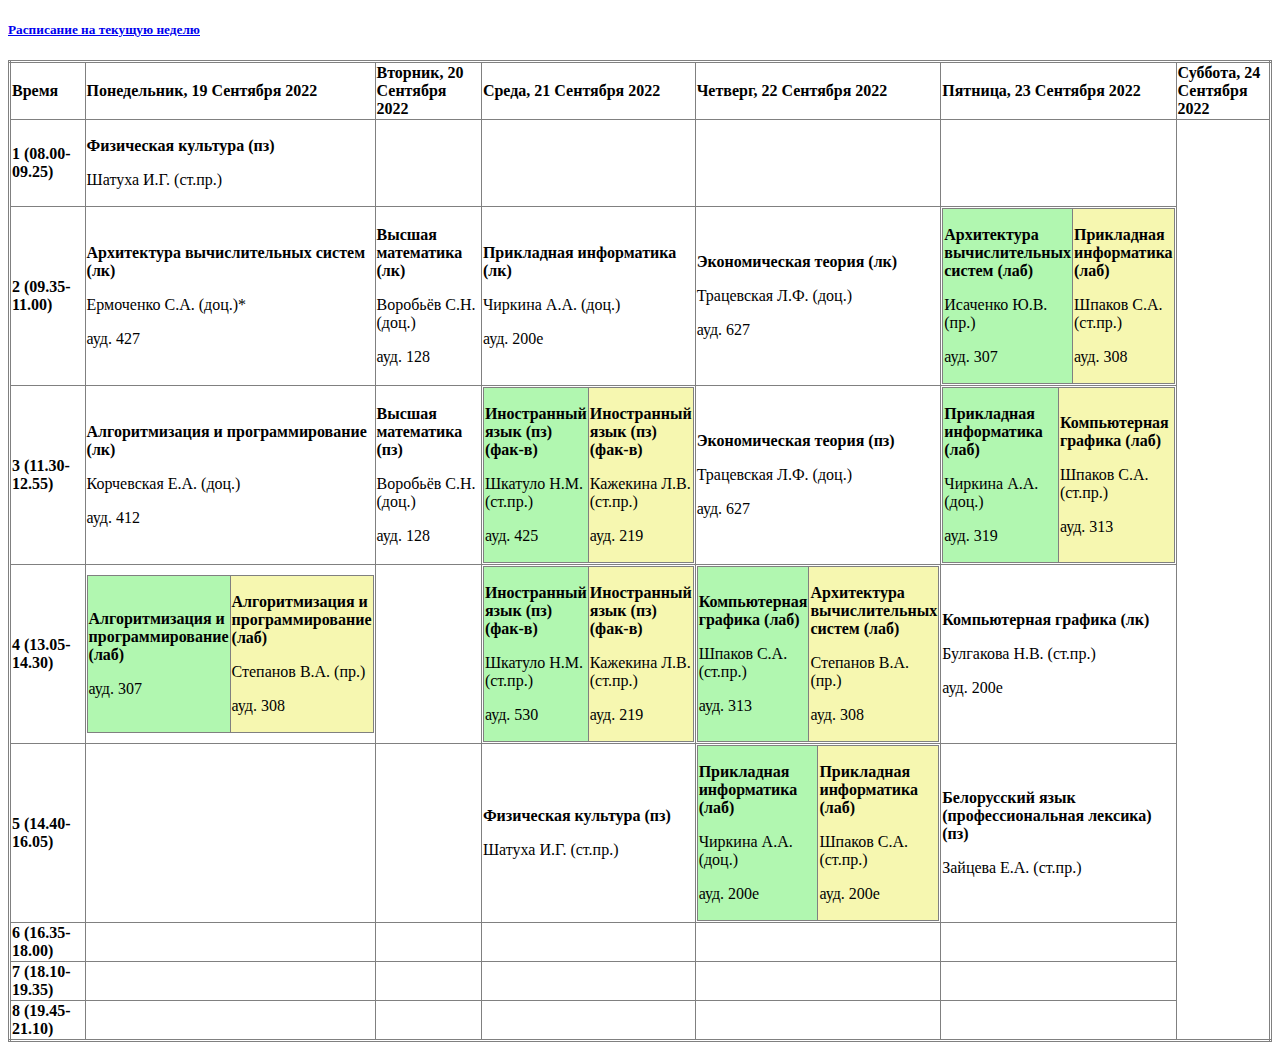
<file: 13/next/index.html>
﻿<!DOCTYPE html>
<html>
<head>
<h5><a href="../">Расписание на текущую неделю</a></h5>
</head>
<body>
<table border="3" style="height: 144px; width: 100%; border-collapse: collapse; border-style: double;">
<tbody>
<tr style="height: 18px;">
<td style="width: 14.2857%; height: 18px;"><strong>Время</strong></td>
<td style="width: 14.2857%; height: 18px;"><strong>Понедельник, 19 Сентября 2022</strong></td>
<td style="width: 14.2857%; height: 18px;"><strong>Вторник, 20 Сентября 2022</strong></td>
<td style="width: 14.2857%; height: 18px;"><strong>Среда, 21 Сентября 2022</strong></td>
<td style="width: 14.2857%; height: 18px;"><strong>Четверг, 22 Сентября 2022</strong></td>
<td style="width: 14.2857%; height: 18px;"><strong>Пятница, 23 Сентября 2022</strong></td>
<td style="width: 14.2857%; height: 18px;"><strong>Суббота, 24 Сентября 2022</strong></td>
</tr>
<tr style="height: 18px;">
<td style="width: 14.2857%; height: 18px;"><strong>1     (08.00-09.25)</strong></td>
<td style="width: 14.2857%; height: 18px; background-color: white;"><p><strong>Физическая культура (пз)</strong>
<p>Шатуха И.Г. (ст.пр.)
<p>
</td>
<td style="width: 14.2857%; height: 18px; background-color: white;"><p><strong></strong>
<p>
<p>
</td>
<td style="width: 14.2857%; height: 18px; background-color: white;"><p><strong></strong>
<p>
<p>
</td>
<td style="width: 14.2857%; height: 18px; background-color: white;"><p><strong></strong>
<p>
<p>
</td>
<td style="width: 14.2857%; height: 18px; background-color: white;"><p><strong></strong>
<p>
<p>
</td>
</tr>
<tr style="height: 18px;">
<td style="width: 14.2857%; height: 18px;"><strong>2     (09.35-11.00)</strong></td>
<td style="width: 14.2857%; height: 18px; background-color: white;"><p><strong>Архитектура вычислительных систем (лк)</strong>
<p>Ермоченко С.А. (доц.)*
<p>ауд. 427
</td>
<td style="width: 14.2857%; height: 18px; background-color: white;"><p><strong>Высшая математика (лк)</strong>
<p>Воробьёв С.Н. (доц.)
<p>ауд. 128
</td>
<td style="width: 14.2857%; height: 18px; background-color: white;"><p><strong>Прикладная информатика (лк)</strong>
<p>Чиркина А.А. (доц.)
<p>ауд. 200е
</td>
<td style="width: 14.2857%; height: 18px; background-color: white;"><p><strong>Экономическая теория (лк)</strong>
<p>Трацевская Л.Ф. (доц.)
<p>ауд. 627
</td>
<td style="width: 14.2857%; height: 18px;">
<table border="1" style="width: 100%; border-collapse: collapse; background-color: #b1f7b0; height: 18px;"><tbody>
<tr style="height: 18px;">
<td style="width: 50%; height: 18px; background-color: #b1f7b0;"><p><strong>Архитектура вычислительных систем (лаб)</strong>
<p>Исаченко Ю.В. (пр.)
<p>ауд. 307
</td>
<td style="width: 50%; height: 18px; background-color: #f6f7b0;"><p><strong>Прикладная информатика (лаб)</strong>
<p>Шпаков С.А. (ст.пр.)
<p>ауд. 308
</td>
</tr>
</tbody>
</table>
</td>
</tr>
<tr style="height: 18px;">
<td style="width: 14.2857%; height: 18px;"><strong>3     (11.30-12.55)</strong></td>
<td style="width: 14.2857%; height: 18px; background-color: white;"><p><strong>Алгоритмизация и программирование (лк)</strong>
<p>Корчевская Е.А. (доц.)
<p>ауд. 412
</td>
<td style="width: 14.2857%; height: 18px; background-color: white;"><p><strong>Высшая математика (пз)</strong>
<p>Воробьёв С.Н. (доц.)
<p>ауд. 128
</td>
<td style="width: 14.2857%; height: 18px;">
<table border="1" style="width: 100%; border-collapse: collapse; background-color: #b1f7b0; height: 18px;"><tbody>
<tr style="height: 18px;">
<td style="width: 50%; height: 18px; background-color: #b1f7b0;"><p><strong>Иностранный язык (пз)(фак-в)</strong>
<p>Шкатуло Н.М. (ст.пр.)
<p>ауд. 425
</td>
<td style="width: 50%; height: 18px; background-color: #f6f7b0;"><p><strong>Иностранный язык (пз)(фак-в)</strong>
<p>Кажекина Л.В. (ст.пр.)
<p>ауд. 219
</td>
</tr>
</tbody>
</table>
</td>
<td style="width: 14.2857%; height: 18px; background-color: white;"><p><strong>Экономическая теория (пз)</strong>
<p>Трацевская Л.Ф. (доц.)
<p>ауд. 627
</td>
<td style="width: 14.2857%; height: 18px;">
<table border="1" style="width: 100%; border-collapse: collapse; background-color: #b1f7b0; height: 18px;"><tbody>
<tr style="height: 18px;">
<td style="width: 50%; height: 18px; background-color: #b1f7b0;"><p><strong>Прикладная информатика (лаб)</strong>
<p>Чиркина А.А. (доц.)
<p>ауд. 319
</td>
<td style="width: 50%; height: 18px; background-color: #f6f7b0;"><p><strong>Компьютерная графика (лаб)</strong>
<p>Шпаков С.А. (ст.пр.)
<p>ауд. 313
</td>
</tr>
</tbody>
</table>
</td>
</tr>
<tr style="height: 18px;">
<td style="width: 14.2857%; height: 18px;"><strong>4     (13.05-14.30)</strong></td>
<td style="width: 14.2857%; height: 18px;">
<table border="1" style="width: 100%; border-collapse: collapse; background-color: #b1f7b0; height: 18px;"><tbody>
<tr style="height: 18px;">
<td style="width: 50%; height: 18px; background-color: #b1f7b0;"><p><strong>Алгоритмизация и программирование (лаб)</strong>
<p>
<p>ауд. 307
</td>
<td style="width: 50%; height: 18px; background-color: #f6f7b0;"><p><strong>Алгоритмизация и программирование (лаб)</strong>
<p>Степанов В.А. (пр.)
<p>ауд. 308
</td>
</tr>
</tbody>
</table>
</td>
<td style="width: 14.2857%; height: 18px; background-color: white;"><p><strong></strong>
<p>
<p>
</td>
<td style="width: 14.2857%; height: 18px;">
<table border="1" style="width: 100%; border-collapse: collapse; background-color: #b1f7b0; height: 18px;"><tbody>
<tr style="height: 18px;">
<td style="width: 50%; height: 18px; background-color: #b1f7b0;"><p><strong>Иностранный язык (пз)(фак-в)</strong>
<p>Шкатуло Н.М. (ст.пр.)
<p>ауд. 530
</td>
<td style="width: 50%; height: 18px; background-color: #f6f7b0;"><p><strong>Иностранный язык (пз)(фак-в)</strong>
<p>Кажекина Л.В. (ст.пр.)
<p>ауд. 219
</td>
</tr>
</tbody>
</table>
</td>
<td style="width: 14.2857%; height: 18px;">
<table border="1" style="width: 100%; border-collapse: collapse; background-color: #b1f7b0; height: 18px;"><tbody>
<tr style="height: 18px;">
<td style="width: 50%; height: 18px; background-color: #b1f7b0;"><p><strong>Компьютерная графика (лаб)</strong>
<p>Шпаков С.А. (ст.пр.)
<p>ауд. 313
</td>
<td style="width: 50%; height: 18px; background-color: #f6f7b0;"><p><strong>Архитектура вычислительных систем (лаб)</strong>
<p>Степанов В.А. (пр.)
<p>ауд. 308
</td>
</tr>
</tbody>
</table>
</td>
<td style="width: 14.2857%; height: 18px; background-color: white;"><p><strong>Компьютерная графика (лк)</strong>
<p>Булгакова Н.В. (ст.пр.)
<p>ауд. 200е
</td>
</tr>
<tr style="height: 18px;">
<td style="width: 14.2857%; height: 18px;"><strong>5     (14.40-16.05)</strong></td>
<td style="width: 14.2857%; height: 18px; background-color: white;"><p><strong></strong>
<p>
<p>
</td>
<td style="width: 14.2857%; height: 18px; background-color: white;"><p><strong></strong>
<p>
<p>
</td>
<td style="width: 14.2857%; height: 18px; background-color: white;"><p><strong>Физическая культура (пз)</strong>
<p>Шатуха И.Г. (ст.пр.)
<p>
</td>
<td style="width: 14.2857%; height: 18px;">
<table border="1" style="width: 100%; border-collapse: collapse; background-color: #b1f7b0; height: 18px;"><tbody>
<tr style="height: 18px;">
<td style="width: 50%; height: 18px; background-color: #b1f7b0;"><p><strong>Прикладная информатика (лаб)</strong>
<p>Чиркина А.А. (доц.)
<p>ауд. 200е
</td>
<td style="width: 50%; height: 18px; background-color: #f6f7b0;"><p><strong>Прикладная информатика (лаб)</strong>
<p>Шпаков С.А. (ст.пр.)
<p>ауд. 200е
</td>
</tr>
</tbody>
</table>
</td>
<td style="width: 14.2857%; height: 18px; background-color: white;"><p><strong>Белорусский язык (профессиональная лексика) (пз)</strong>
<p>Зайцева Е.А. (ст.пр.)
<p>
</td>
</tr>
<tr style="height: 18px;">
<td style="width: 14.2857%; height: 18px;"><strong>6     (16.35-18.00)</strong></td>
<td style="width: 14.2857%; height: 18px; background-color: white;"><p><strong></strong>
<p>
<p>
</td>
<td style="width: 14.2857%; height: 18px; background-color: white;"><p><strong></strong>
<p>
<p>
</td>
<td style="width: 14.2857%; height: 18px; background-color: white;"><p><strong></strong>
<p>
<p>
</td>
<td style="width: 14.2857%; height: 18px; background-color: white;"><p><strong></strong>
<p>
<p>
</td>
<td style="width: 14.2857%; height: 18px; background-color: white;"><p><strong></strong>
<p>
<p>
</td>
</tr>
<tr style="height: 18px;">
<td style="width: 14.2857%; height: 18px;"><strong>7     (18.10-19.35)</strong></td>
<td style="width: 14.2857%; height: 18px; background-color: white;"><p><strong></strong>
<p>
<p>
</td>
<td style="width: 14.2857%; height: 18px; background-color: white;"><p><strong></strong>
<p>
<p>
</td>
<td style="width: 14.2857%; height: 18px; background-color: white;"><p><strong></strong>
<p>
<p>
</td>
<td style="width: 14.2857%; height: 18px; background-color: white;"><p><strong></strong>
<p>
<p>
</td>
<td style="width: 14.2857%; height: 18px; background-color: white;"><p><strong></strong>
<p>
<p>
</td>
</tr>
<tr style="height: 18px;">
<td style="width: 14.2857%; height: 18px;"><strong>8     (19.45-21.10)</strong></td>
<td style="width: 14.2857%; height: 18px; background-color: white;"><p><strong></strong>
<p>
<p>
</td>
<td style="width: 14.2857%; height: 18px; background-color: white;"><p><strong></strong>
<p>
<p>
</td>
<td style="width: 14.2857%; height: 18px; background-color: white;"><p><strong></strong>
<p>
<p>
</td>
<td style="width: 14.2857%; height: 18px; background-color: white;"><p><strong></strong>
<p>
<p>
</td>
<td style="width: 14.2857%; height: 18px; background-color: white;"><p><strong></strong>
<p>
<p>
</td>
</tr>
</file>
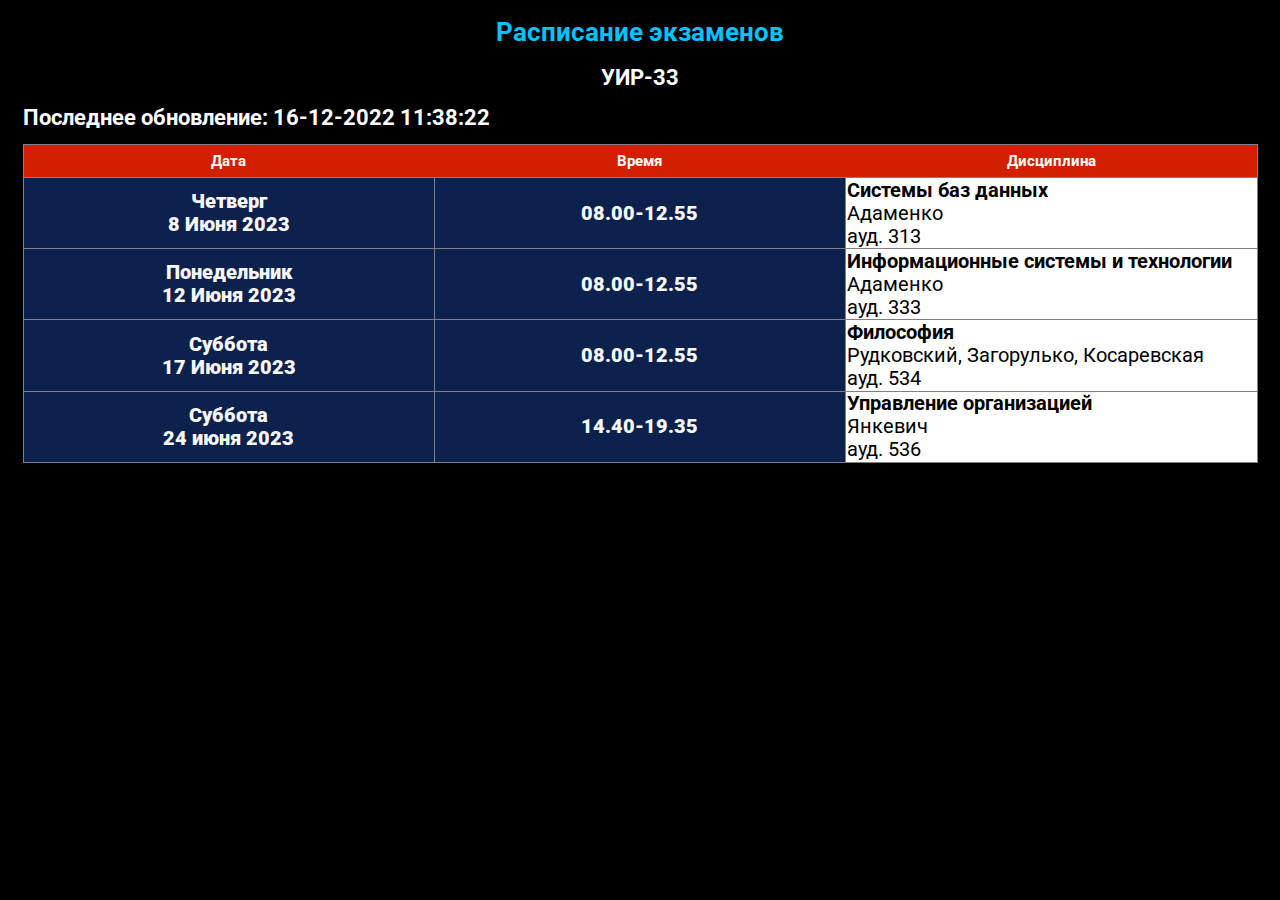
<file: exam/exams.html>
<!DOCTYPE html>
<html>
<head>
<meta charset="UTF-8">
<meta http-equiv="X-UA-Compatible" content="IE=edge">
<meta name="viewport" content="width=device-width, initial-scale=1.0">
<title>Расписание занятий. УИР-33</title>
<link rel="stylesheet" href="main.css">
<link rel="shortcut icon" href="fmiit_logo.ico"/>
</head>
<body>
<header class="header">
<div class="container">
<h1 class="header_title"> Расписание экзаменов </h1>
<h1 class="header_group">УИР-33</h1>
</div>
</header>
<main class="main">
<div class="container"><div class="container">
<h1 class="header_group">Последнее обновление: 16-12-2022 11:38:22</h1>
</div>
<table border="3" style="height: 144px; width: 100%; border-collapse: collapse; border-style: double;"  class="scedule">
<thead class="scedule_table-header">
<tr>
<th>Дата</th><th>Время</th><th>Дисциплина</th>
</tr>
</thead>
<tbody>
<td style="width: 14.2857%; height: 0px;font-size:30px;" class="Tbody time"><strong>Четверг<p> 8 Июня 2023</strong></td>
<td style="width: 14.2857%; height: 0px;font-size:30px;" class="Tbody time"><strong>08.00-12.55</strong></td>
<td style="width: 14.2857%; height: 0px;font-size:30px; background-color: white;"><p><strong>Системы баз данных</strong>
<p>Адаменко
<p>ауд. 313
</td>
</tr>
<td style="width: 14.2857%; height: 0px;font-size:30px;" class="Tbody time"><strong>Понедельник<p> 12 Июня 2023</strong></td>
<td style="width: 14.2857%; height: 0px;font-size:30px;" class="Tbody time"><strong>08.00-12.55</strong></td>
<td style="width: 14.2857%; height: 0px;font-size:30px; background-color: white;"><p><strong>Информационные системы и технологии</strong>
<p>Адаменко
<p>ауд. 333
</td>
</tr>
<td style="width: 14.2857%; height: 0px;font-size:30px;" class="Tbody time"><strong>Суббота<p> 17 Июня 2023</strong></td>
<td style="width: 14.2857%; height: 0px;font-size:30px;" class="Tbody time"><strong>08.00-12.55</strong></td>
<td style="width: 14.2857%; height: 0px;font-size:30px; background-color: white;"><p><strong>Философия</strong>
<p>Рудковский, Загорулько, Косаревская
<p>ауд. 534
</td>
</tr>
<td style="width: 14.2857%; height: 0px;font-size:30px;" class="Tbody time"><strong>Суббота<p> 24 июня 2023</strong></td>
<td style="width: 14.2857%; height: 0px;font-size:30px;" class="Tbody time"><strong> 14.40-19.35</strong></td>
<td style="width: 14.2857%; height: 0px;font-size:30px; background-color: white;"><p><strong>Управление организацией</strong>
<p>Янкевич
<p>ауд. 536
</td>
</tr>
</file>
<file: main.css>
@import url('https://fonts.googleapis.com/css2?family=Roboto:wght@300;400;500;700&display=swap');

body{
    font-family: 'Roboto', sans-serif;
    font-size: 17px;
    /* background-color: rgb(15, 15, 15); */
    background: black;
    background-size: cover ;
    zoom: 65%;
}
p{
    margin: 0;
}
.container{
    width: 1900px;
    margin: 0 auto;
}
hr{
    margin: 0;
    padding: 0;
}
.header{
    text-align: center;
   
}
.header_title{
    font-size: 40px;
    /*color: rgb(255, 208, 0);*/
    color: rgb(0, 196, 255);
}
.header_group{
    color: rgb(255, 255, 255);
}

.scedule{
    margin: 0 auto;
    width: 100%;
    border-spacing: 10px;
    padding: 1px 2px;
    box-sizing: border-box;

}

td{
    height:150px;
    background-color: #c8d9ff;
}

th{
    width: 300px;
    height: 50px;
    color:rgb(255, 255, 255);
    font-weight: 400;
    font-size: 17px;
    /* border: solid rgba(255, 255, 255, 0.477) 1px; */
    padding: 0;
    padding: 1px 2px;
    box-sizing: border-box;
    
}
thead tr th{
    border:none;
    font-weight: bold;
    font-size: 23px;
    background-color: rgba(255, 38, 0, 0.82);
    /*border-radius: 10px;*/
    padding: 0;
    
}
.Tbody{
    width: 200px;
    height: 350px;
    /* border: 1px solid rgba(255, 255, 255, 0.578); */
    /*border-radius: 20px;*/
    text-align: center;
    overflow: hidden;
    background-color: rgb(39, 39, 39);
    padding: 0;
    padding: 0px 2px;
    box-sizing: border-box;

}
.time{
    color: rgb(247, 247, 247);
    font-weight: bold;
    font-size: 23px;
    background-color:rgb(13, 33, 77);
    padding: 0;
    width: 10%;
    
}

td h1{
    font-size: 19px;
    font-weight: bold;
}
.subject_name{
    color: white;

}
.Tbody .group p{
    color: black;
}
.Tbody .group h1{
    color: black;
}
.teacher_name{
    color: white;
    font-size: 20px;
}
.auditorium_name{
    color: white;
    font-size: 19px;
    margin-top: 12px;
}
.group{
    padding: 0;
    margin: 0;
    border-top: 1px solid black;
    border-radius: 20px;
    width: 100%;
    height: 175px;
    padding: 1px 2px;
    box-sizing: border-box;

}
.divide{
    background-color: beige;
}
.group_name{
    font-size: 17px;
    font-weight: 700;
}
</file>
<file: 13/main.css>
@import url('https://fonts.googleapis.com/css2?family=Roboto:wght@300;400;500;700&display=swap');

body{
    font-family: 'Roboto', sans-serif;
    /* background-color: rgb(15, 15, 15); */
    background: black;
    background-size: cover ;
    zoom: 65%;
}
p{
    margin: 0;
}
.container{
    width: 1900px;
    margin: 0 auto;
}
hr{
    margin: 0;
    padding: 0;
}
.header{
    text-align: center;
   
}
.header_title{
    font-size: 40px;
    color: rgb(255, 208, 0);
}
.header_group{
    color: rgb(255, 255, 255);
}

.scedule{
    margin: 0 auto;
    width: 100%;
    border-spacing: 10px;
    padding: 1px 2px;
    box-sizing: border-box;

}


th{
    width: 300px;
    height: 50px;
    color:rgb(255, 255, 255);
    font-weight: 400;
    font-size: 17px;
    /* border: solid rgba(255, 255, 255, 0.477) 1px; */
    padding: 0;
    padding: 1px 2px;
    box-sizing: border-box;
    
}
thead tr th{
    border:none;
    font-weight: bold;
    font-size: 23px;
    background-color: rgba(255, 38, 0, 0.82);
    /*border-radius: 10px;*/
    padding: 0;
    
}
.Tbody{
    width: 200px;
    height: 350px;
    /* border: 1px solid rgba(255, 255, 255, 0.578); */
    /*border-radius: 20px;*/
    text-align: center;
    overflow: hidden;
    background-color: rgb(39, 39, 39);
    padding: 0;
    padding: 0px 2px;
    box-sizing: border-box;

}
.time{
    color: rgb(247, 247, 247);
    font-weight: bold;
    font-size: 23px;
    background-color:rgb(13, 33, 77);
    padding: 0;
    width: 10%;
    
}

td h1{
    font-size: 19px;
    font-weight: bold;
}
.subject_name{
    color: white;

}
.Tbody .group p{
    color: black;
}
.Tbody .group h1{
    color: black;
}
.teacher_name{
    color: white;
    font-size: 20px;
}
.auditorium_name{
    color: white;
    font-size: 19px;
    margin-top: 12px;
}
.group{
    padding: 0;
    margin: 0;
    border-top: 1px solid black;
    border-radius: 20px;
    width: 100%;
    height: 175px;
    padding: 1px 2px;
    box-sizing: border-box;

}
.divide{
    background-color: beige;
}
.group_name{
    font-size: 17px;
    font-weight: 700;
}
</file>
<file: 23/main.css>
@import url('https://fonts.googleapis.com/css2?family=Roboto:wght@300;400;500;700&display=swap');

body{
    font-family: 'Roboto', sans-serif;
    /* background-color: rgb(15, 15, 15); */
    background: black;
    background-size: cover ;
    zoom: 65%;
}
p{
    margin: 0;
}
.container{
    width: 1900px;
    margin: 0 auto;
}
hr{
    margin: 0;
    padding: 0;
}
.header{
    text-align: center;
   
}
.header_title{
    font-size: 40px;
    color: rgb(255, 208, 0);
}
.header_group{
    color: rgb(255, 255, 255);
}

.scedule{
    margin: 0 auto;
    width: 100%;
    border-spacing: 10px;
    padding: 1px 2px;
    box-sizing: border-box;

}


th{
    width: 300px;
    height: 50px;
    color:rgb(255, 255, 255);
    font-weight: 400;
    font-size: 17px;
    /* border: solid rgba(255, 255, 255, 0.477) 1px; */
    padding: 0;
    padding: 1px 2px;
    box-sizing: border-box;
    
}
thead tr th{
    border:none;
    font-weight: bold;
    font-size: 23px;
    background-color: rgba(255, 38, 0, 0.82);
    /*border-radius: 10px;*/
    padding: 0;
    
}
.Tbody{
    width: 200px;
    height: 350px;
    /* border: 1px solid rgba(255, 255, 255, 0.578); */
    /*border-radius: 20px;*/
    text-align: center;
    overflow: hidden;
    background-color: rgb(39, 39, 39);
    padding: 0;
    padding: 0px 2px;
    box-sizing: border-box;

}
.time{
    color: rgb(247, 247, 247);
    font-weight: bold;
    font-size: 23px;
    background-color:rgb(13, 33, 77);
    padding: 0;
    width: 10%;
    
}

td h1{
    font-size: 19px;
    font-weight: bold;
}
.subject_name{
    color: white;

}
.Tbody .group p{
    color: black;
}
.Tbody .group h1{
    color: black;
}
.teacher_name{
    color: white;
    font-size: 20px;
}
.auditorium_name{
    color: white;
    font-size: 19px;
    margin-top: 12px;
}
.group{
    padding: 0;
    margin: 0;
    border-top: 1px solid black;
    border-radius: 20px;
    width: 100%;
    height: 175px;
    padding: 1px 2px;
    box-sizing: border-box;

}
.divide{
    background-color: beige;
}
.group_name{
    font-size: 17px;
    font-weight: 700;
}
</file>
<file: exam/main.css>
@import url('https://fonts.googleapis.com/css2?family=Roboto:wght@300;400;500;700&display=swap');

body{
    font-family: 'Roboto', sans-serif;
    font-size: 17px;
    /* background-color: rgb(15, 15, 15); */
    background: black;
    background-size: cover ;
    zoom: 65%;
}
p{
    margin: 0;
}
.container{
    width: 1900px;
    margin: 0 auto;
}
hr{
    margin: 0;
    padding: 0;
}
.header{
    text-align: center;
   
}
.header_title{
    font-size: 40px;
    /*color: rgb(255, 208, 0);*/
    color: rgb(0, 196, 255);
}
.header_group{
    color: rgb(255, 255, 255);
}

.scedule{
    margin: 0 auto;
    width: 100%;
    border-spacing: 10px;
    padding: 1px 2px;
    box-sizing: border-box;

}

td{
    height:150px;
    background-color: #c8d9ff;
}

th{
    width: 300px;
    height: 50px;
    color:rgb(255, 255, 255);
    font-weight: 400;
    font-size: 17px;
    /* border: solid rgba(255, 255, 255, 0.477) 1px; */
    padding: 0;
    padding: 1px 2px;
    box-sizing: border-box;
    
}
thead tr th{
    border:none;
    font-weight: bold;
    font-size: 23px;
    background-color: rgba(255, 38, 0, 0.82);
    /*border-radius: 10px;*/
    padding: 0;
    
}
.Tbody{
    width: 200px;
    height: 350px;
    /* border: 1px solid rgba(255, 255, 255, 0.578); */
    /*border-radius: 20px;*/
    text-align: center;
    overflow: hidden;
    background-color: rgb(39, 39, 39);
    padding: 0;
    padding: 0px 2px;
    box-sizing: border-box;

}
.time{
    color: rgb(247, 247, 247);
    font-weight: bold;
    font-size: 23px;
    background-color:rgb(13, 33, 77);
    padding: 0;
    width: 10%;
    
}

td h1{
    font-size: 19px;
    font-weight: bold;
}
.subject_name{
    color: white;

}
.Tbody .group p{
    color: black;
}
.Tbody .group h1{
    color: black;
}
.teacher_name{
    color: white;
    font-size: 20px;
}
.auditorium_name{
    color: white;
    font-size: 19px;
    margin-top: 12px;
}
.group{
    padding: 0;
    margin: 0;
    border-top: 1px solid black;
    border-radius: 20px;
    width: 100%;
    height: 175px;
    padding: 1px 2px;
    box-sizing: border-box;

}
.divide{
    background-color: beige;
}
.group_name{
    font-size: 17px;
    font-weight: 700;
}
</file>
